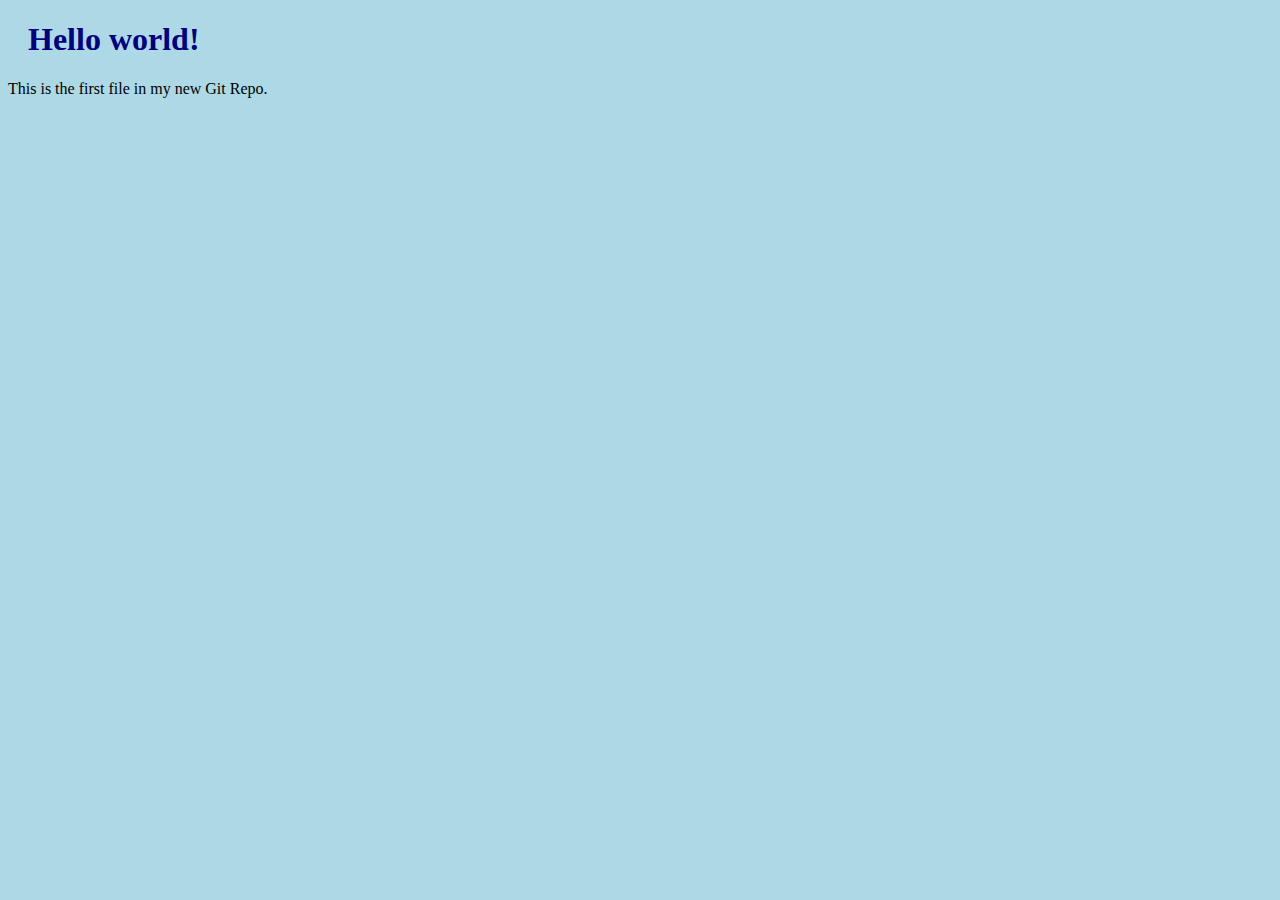
<file: index.html>
<!DOCTYPE html>
<html>
<head>
<title>Hello World!</title>
<link rel="stylesheet" href="bluestyle.css">
</head>
<body>

<h1>Hello world!</h1>
<p>This is the first file in my new Git Repo.</p>

</body>
</html>
</file>
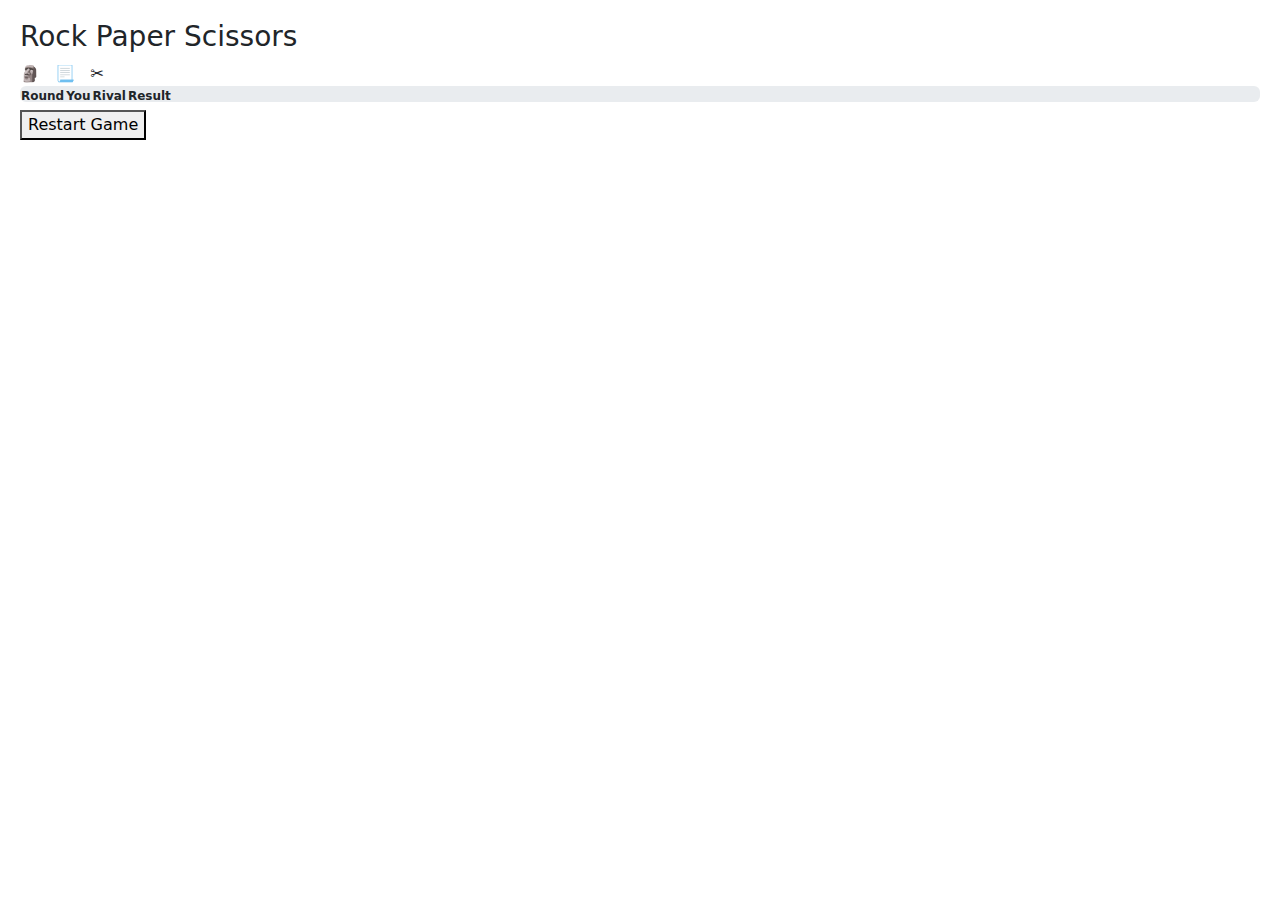
<file: project-W/fun.html>
<!DOCTYPE html>
<html lang="en" dir="ltr">
    <head>
        <meta charset="utf-8">
        <meta name="viewport" content="width=device-width, initial-scale=1">
        <link rel="stylesheet" href="css/style.css">
        <link rel="stylesheet" href="bootstrap-5.3.1-dist/css/bootstrap.css">

        <script href="js/kaghaz.js"></script>
    </head>
    <body>
        <h3>Rock Paper Scissors</h3>
      <div id='pads'>
        <span id="rock" onclick="playRound('🗿')">🗿</span>
        &nbsp;
        <span id="paper" onclick="playRound('📃')">📃</span>
        &nbsp;
        <span id="scissors" onclick="playRound('✂')">✂</span>
      </div>
      <div class='progress'>
        <table>
          <tr class='tabh'>
            <th>Round</th>
            <th>You</th>
            <th>Rival</th>
            <th>Result</th>
          </tr>
        </table>
      </div>
      <h5 id="resultText"></h5>
      <div class="center-button">
        <button id="restartButton" onclick="restartGame()" invisible>Restart Game</button>
      </div>
      <h4 id="endScore"></h4>
    </body>
</html>
</file>
<file: bluestyle.css>
body {
    background-color: lightblue;
    }
    
    h1 {
    color: navy;
    margin-left: 20px;
    }
</file>
<file: project-W/css/style.css>
* {
  box-sizing: border-box;
}

body {
  font-family: Arial;
  padding: 20px;
  background: #f1f1f1;
}

/* Header/Blog Title */
.header {
  padding: 30px;
  font-size: 40px;
  text-align: center;
  background: white;
}

/* Create two unequal columns that floats next to each other */
/* Left column */
.leftcolumn {
  float: left;
  width: 75%;
}

/* Right column */
.rightcolumn {
  float: left;
  width: 25%;
  padding-left: 20px;
}

/* Fake image */
.fakeimg {
  background-color: #aaa;
  width: 100%;
  padding: 20px;
}

/* Add a card effect for articles */
.card {
  background-color: white;
  padding: 20px;
  margin-top: 20px;
}

/* Clear floats after the columns */
.row:after {
  content: "";
  display: table;
  clear: both;
}

/* Footer */
.footer {
  padding: 20px;
  text-align: center;
  background: #ddd;
  margin-top: 20px;
}

/* Responsive layout - when the screen is less than 800px wide, make the two columns stack on top of each other instead of next to each other */
@media screen and (max-width: 800px) {
  .leftcolumn, .rightcolumn {
    width: 100%;
    padding: 0;
  }
}
</file>
